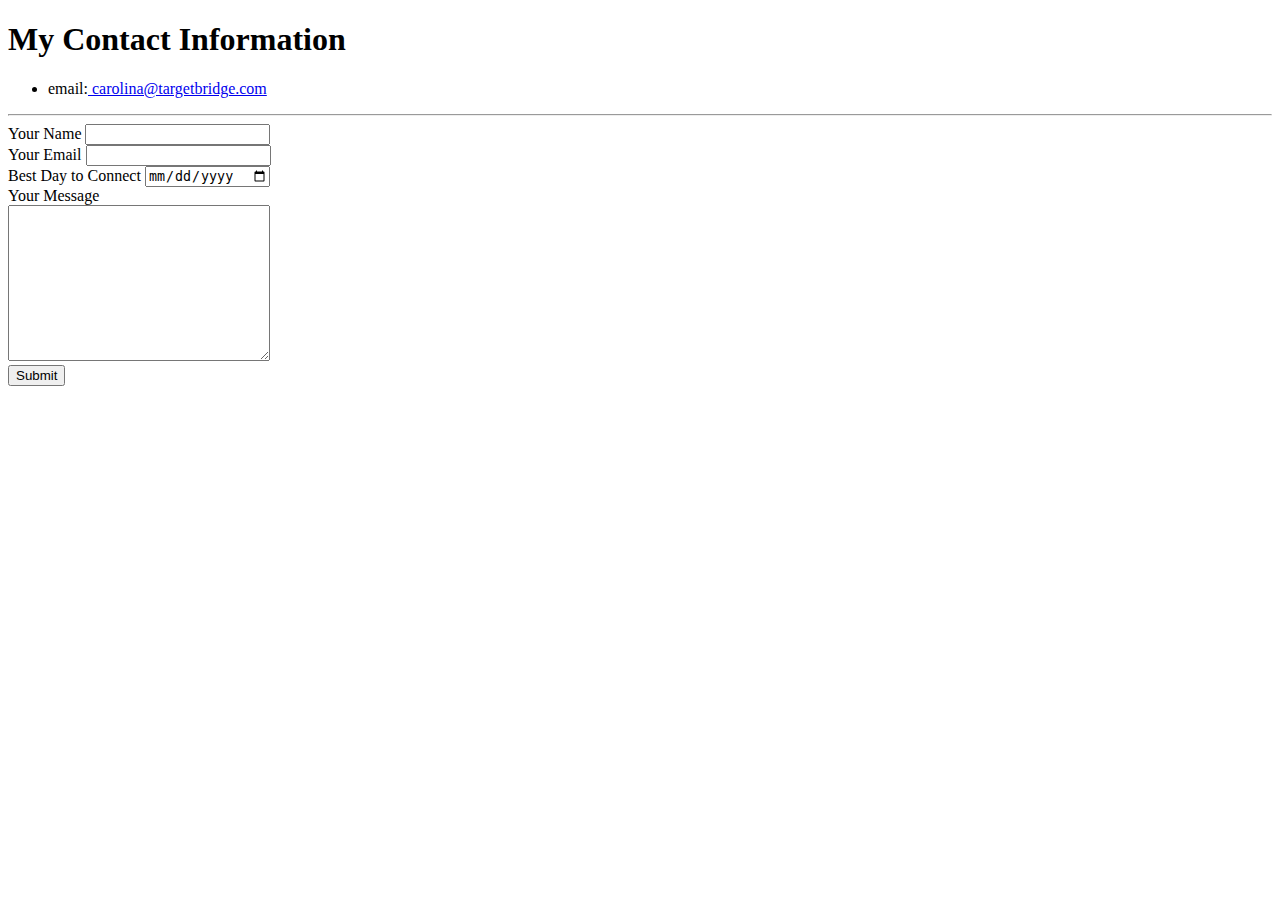
<file: contact.html>
<!DOCTYPE html>
<html lang="en" dir="ltr">

<head>
  <meta charset="utf-8">
  <title>φ Contact Carolina</title>
</head>

<body>
  <h1>My Contact Information</h1>
  <ul>
    <li>
      email:<a href="mailto:create@carolinaprada.com"> carolina@targetbridge.com</a></li>
  </ul>
  <hr />
  <form action="mailto:create@carolinaprada.com" method="post" enctype="text/plain">
    <label>Your Name</label>
    <input type="text" name="yourName" value=""><br />
    <label>Your Email</label>
    <input type="email" name="yourEmail" value=""><br />
    <label>Best Day to Connect</label>
    <input type="date" name="bestdatetoconnect" value=""><br />
    <label>Your Message</label><br />
    <textarea name="yourMessage" rows="10" cols="30"></textarea><br />
    <input type="submit" name="" "">
  </form>
</body>

</html>
</file>
